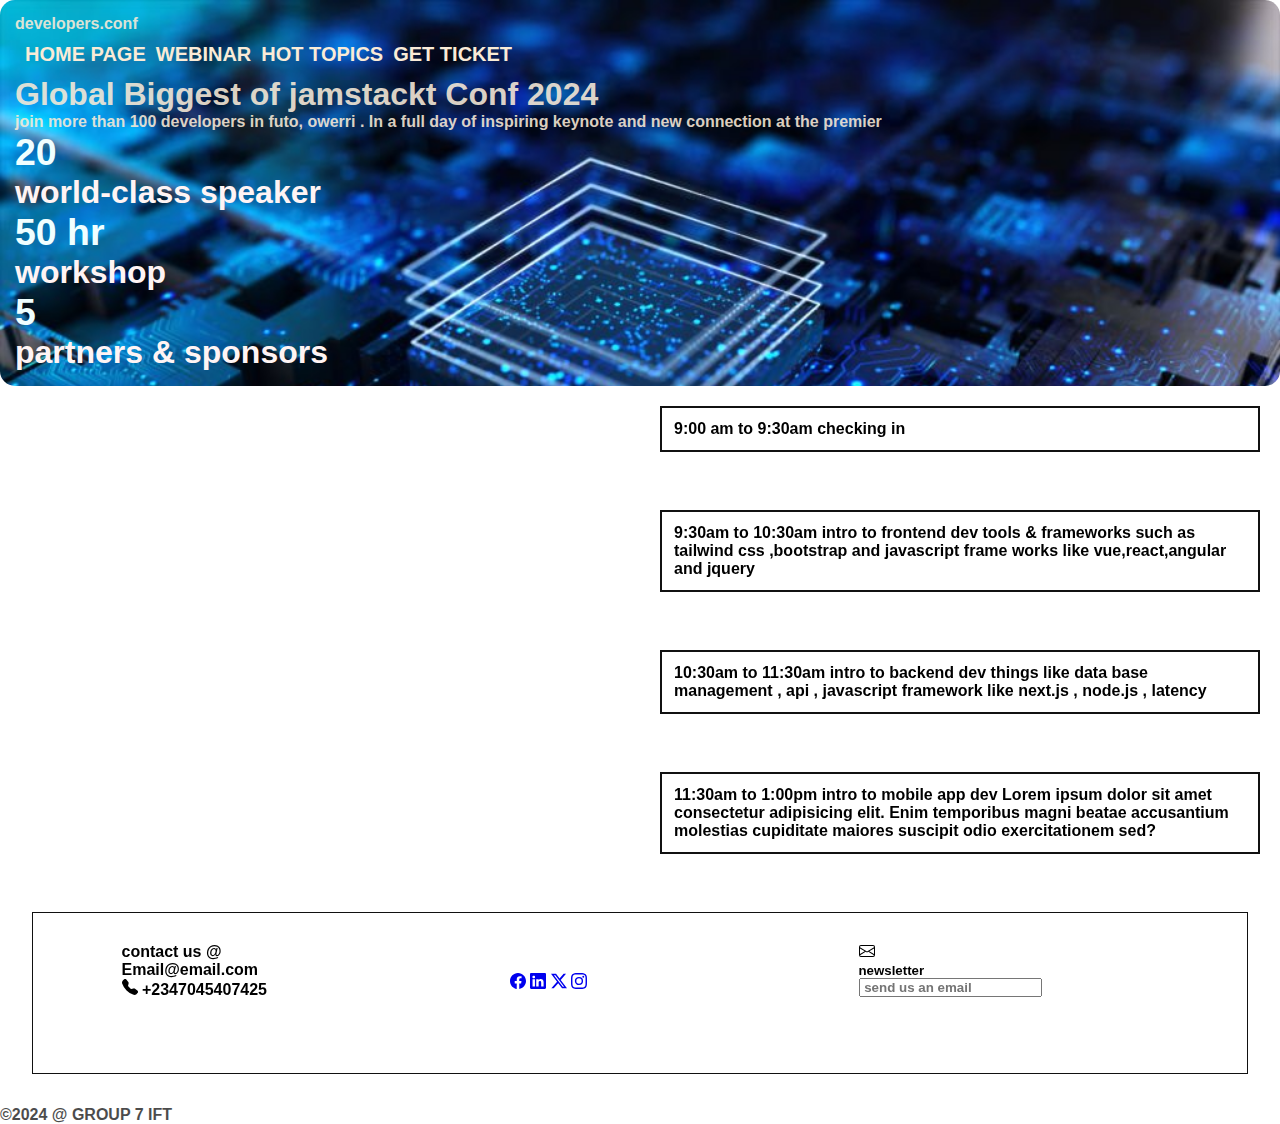
<file: shedule.html>
<!DOCTYPE html>
<html lang="en">
<head>
    <meta charset="UTF-8">
    <meta name="viewport" content="width=device-width, initial-scale=1.0">
    <link rel="stylesheet" href="style.css">
    <title>schedule</title>
</head>
<body>
        <!-- head -->
    <div  class="head" >
        <span class="spandev">developers.conf</span>
        <span class="nav-links">
            <a href="index.html">Home page</a>
            <a href="webinar.html">webinar</a>
            <a href="Topics.html">HOT TOPICS</a>
            <a href="ticket.html">Get Ticket</a>
        </span>
        <h1>Global Biggest of jamstackt <i>Conf 2024
        </i></h1>

        <p>join more than 100 developers in futo, owerri . In a full day of inspiring keynote and new connection at the premier </p>


        <span class="now">
            <p><h3>20</h3>world-class speaker</p>
            <p><h3>50 hr</h3>workshop</p>
            <p><h3>5</h3>partners & sponsors</p>
        </span>
    </div>

    <section>
        <div class="venue">
            <iframe src="https://www.google.com/maps/embed?pb=!1m14!1m12!1m3!1d3972.230809247171!2d6.985751676022283!3d5.381742643681319!2m3!1f0!2f0!3f0!3m2!1i1024!2i768!4f13.1!5e0!3m2!1sen!2sng!4v1729216380142!5m2!1sen!2sng" width="600" height="450" style="border:0;" allowfullscreen="" loading="lazy" referrerpolicy="no-referrer-when-downgrade">

            </iframe>
        </div>
        <div>
            <span class="event"> 9:00 am to 9:30am  checking in</span><br>
            <span class="event">9:30am to 10:30am  <b>intro to frontend dev </b><i> tools & frameworks such as tailwind css ,bootstrap and javascript frame works like vue,react,angular and jquery</i> </span><br>

            <span class="event">10:30am to 11:30am <b>intro to backend dev  </b> <i>things like data base management , api , javascript framework like next.js , node.js , latency</i></span><br>

            <span class="event">11:30am to 1:00pm <b>intro to mobile app dev</b> <i>Lorem ipsum dolor sit amet consectetur adipisicing elit. Enim temporibus magni beatae accusantium molestias cupiditate maiores suscipit odio exercitationem sed?</i></span>
            
        </div>
    </section>
    
    <!-- footer -->
    <section class="footer">
        <div class="contact">
            <p>contact us @</p>
            <p><i><i class="bi bi-envelope-open"></i> </i>Email@email.com</p>
            <i><svg xmlns="http://www.w3.org/2000/svg" width="16" height="16" fill="currentColor" class="bi bi-telephone-fill" viewBox="0 0 16 16">
                <path fill-rule="evenodd" d="M1.885.511a1.745 1.745 0 0 1 2.61.163L6.29 2.98c.329.423.445.974.315 1.494l-.547 2.19a.68.68 0 0 0 .178.643l2.457 2.457a.68.68 0 0 0 .644.178l2.189-.547a1.75 1.75 0 0 1 1.494.315l2.306 1.794c.829.645.905 1.87.163 2.611l-1.034 1.034c-.74.74-1.846 1.065-2.877.702a18.6 18.6 0 0 1-7.01-4.42 18.6 18.6 0 0 1-4.42-7.009c-.362-1.03-.037-2.137.703-2.877z"/>
              </svg>  +2347045407425</i>
        </div>

        <div class="social-icons">
            <a href="http://www.facebook.com" class="link">
                <svg xmlns="http://www.w3.org/2000/svg" width="16" height="16" fill="currentColor" class="bi bi-facebook" viewBox="0 0 16 16">
               <path d="M16 8.049c0-4.446-3.582-8.05-8-8.05C3.58 0-.002 3.603-.002 8.05c0 4.017 2.926 7.347 6.75 7.951v-5.625h-2.03V8.05H6.75V6.275c0-2.017 1.195-3.131 3.022-3.131.876 0 1.791.157 1.791.157v1.98h-1.009c-.993 0-1.303.621-1.303 1.258v1.51h2.218l-.354 2.326H9.25V16c3.824-.604 6.75-3.934 6.75-7.951"/>
            </svg></a> 

            <a href="http://www.linkedin.com"><svg xmlns="http://www.w3.org/2000/svg" width="16" height="16" fill="currentColor" class="bi bi-linkedin" viewBox="0 0 16 16">
                <path d="M0 1.146C0 .513.526 0 1.175 0h13.65C15.474 0 16 .513 16 1.146v13.708c0 .633-.526 1.146-1.175 1.146H1.175C.526 16 0 15.487 0 14.854zm4.943 12.248V6.169H2.542v7.225zm-1.2-8.212c.837 0 1.358-.554 1.358-1.248-.015-.709-.52-1.248-1.342-1.248S2.4 3.226 2.4 3.934c0 .694.521 1.248 1.327 1.248zm4.908 8.212V9.359c0-.216.016-.432.08-.586.173-.431.568-.878 1.232-.878.869 0 1.216.662 1.216 1.634v3.865h2.401V9.25c0-2.22-1.184-3.252-2.764-3.252-1.274 0-1.845.7-2.165 1.193v.025h-.016l.016-.025V6.169h-2.4c.03.678 0 7.225 0 7.225z"/>
            </svg></a>

            <a href="http://www.tweeter.com"><svg xmlns="http://www.w3.org/2000/svg" width="16" height="16" fill="currentColor" class="bi bi-twitter-x" viewBox="0 0 16 16">
                <path d="M12.6.75h2.454l-5.36 6.142L16 15.25h-4.937l-3.867-5.07-4.425 5.07H.316l5.733-6.57L0 .75h5.063l3.495 4.633L12.601.75Zm-.86 13.028h1.36L4.323 2.145H2.865z"/>
            </svg></a>
            <a href="http://www.instagram.com"><svg xmlns="http://www.w3.org/2000/svg" width="16" height="16" fill="currentColor" class="bi bi-instagram" viewBox="0 0 16 16">
                <path d="M8 0C5.829 0 5.556.01 4.703.048 3.85.088 3.269.222 2.76.42a3.9 3.9 0 0 0-1.417.923A3.9 3.9 0 0 0 .42 2.76C.222 3.268.087 3.85.048 4.7.01 5.555 0 5.827 0 8.001c0 2.172.01 2.444.048 3.297.04.852.174 1.433.372 1.942.205.526.478.972.923 1.417.444.445.89.719 1.416.923.51.198 1.09.333 1.942.372C5.555 15.99 5.827 16 8 16s2.444-.01 3.298-.048c.851-.04 1.434-.174 1.943-.372a3.9 3.9 0 0 0 1.416-.923c.445-.445.718-.891.923-1.417.197-.509.332-1.09.372-1.942C15.99 10.445 16 10.173 16 8s-.01-2.445-.048-3.299c-.04-.851-.175-1.433-.372-1.941a3.9 3.9 0 0 0-.923-1.417A3.9 3.9 0 0 0 13.24.42c-.51-.198-1.092-.333-1.943-.372C10.443.01 10.172 0 7.998 0zm-.717 1.442h.718c2.136 0 2.389.007 3.232.046.78.035 1.204.166 1.486.275.373.145.64.319.92.599s.453.546.598.92c.11.281.24.705.275 1.485.039.843.047 1.096.047 3.231s-.008 2.389-.047 3.232c-.035.78-.166 1.203-.275 1.485a2.5 2.5 0 0 1-.599.919c-.28.28-.546.453-.92.598-.28.11-.704.24-1.485.276-.843.038-1.096.047-3.232.047s-2.39-.009-3.233-.047c-.78-.036-1.203-.166-1.485-.276a2.5 2.5 0 0 1-.92-.598 2.5 2.5 0 0 1-.6-.92c-.109-.281-.24-.705-.275-1.485-.038-.843-.046-1.096-.046-3.233s.008-2.388.046-3.231c.036-.78.166-1.204.276-1.486.145-.373.319-.64.599-.92s.546-.453.92-.598c.282-.11.705-.24 1.485-.276.738-.034 1.024-.044 2.515-.045zm4.988 1.328a.96.96 0 1 0 0 1.92.96.96 0 0 0 0-1.92m-4.27 1.122a4.109 4.109 0 1 0 0 8.217 4.109 4.109 0 0 0 0-8.217m0 1.441a2.667 2.667 0 1 1 0 5.334 2.667 2.667 0 0 1 0-5.334"/>
            </svg></a>
        </div>

        <div class="news">
            <svg xmlns="http://www.w3.org/2000/svg" width="16" height="16" fill="currentColor" class="bi bi-envelope" viewBox="0 0 16 16">
                <path d="M0 4a2 2 0 0 1 2-2h12a2 2 0 0 1 2 2v8a2 2 0 0 1-2 2H2a2 2 0 0 1-2-2zm2-1a1 1 0 0 0-1 1v.217l7 4.2 7-4.2V4a1 1 0 0 0-1-1zm13 2.383-4.708 2.825L15 11.105zm-.034 6.876-5.64-3.471L8 9.583l-1.326-.795-5.64 3.47A1 1 0 0 0 2 13h12a1 1 0 0 0 .966-.741M1 11.105l4.708-2.897L1 5.383z"/>
            </svg>
            <h5>newsletter</h5>
            <input type="text" placeholder=" send us an email" >
        </div>
    </section>
    <span class="copy">&copy2024 @ GROUP 7  IFT</span>

</body>
</html>
</file>
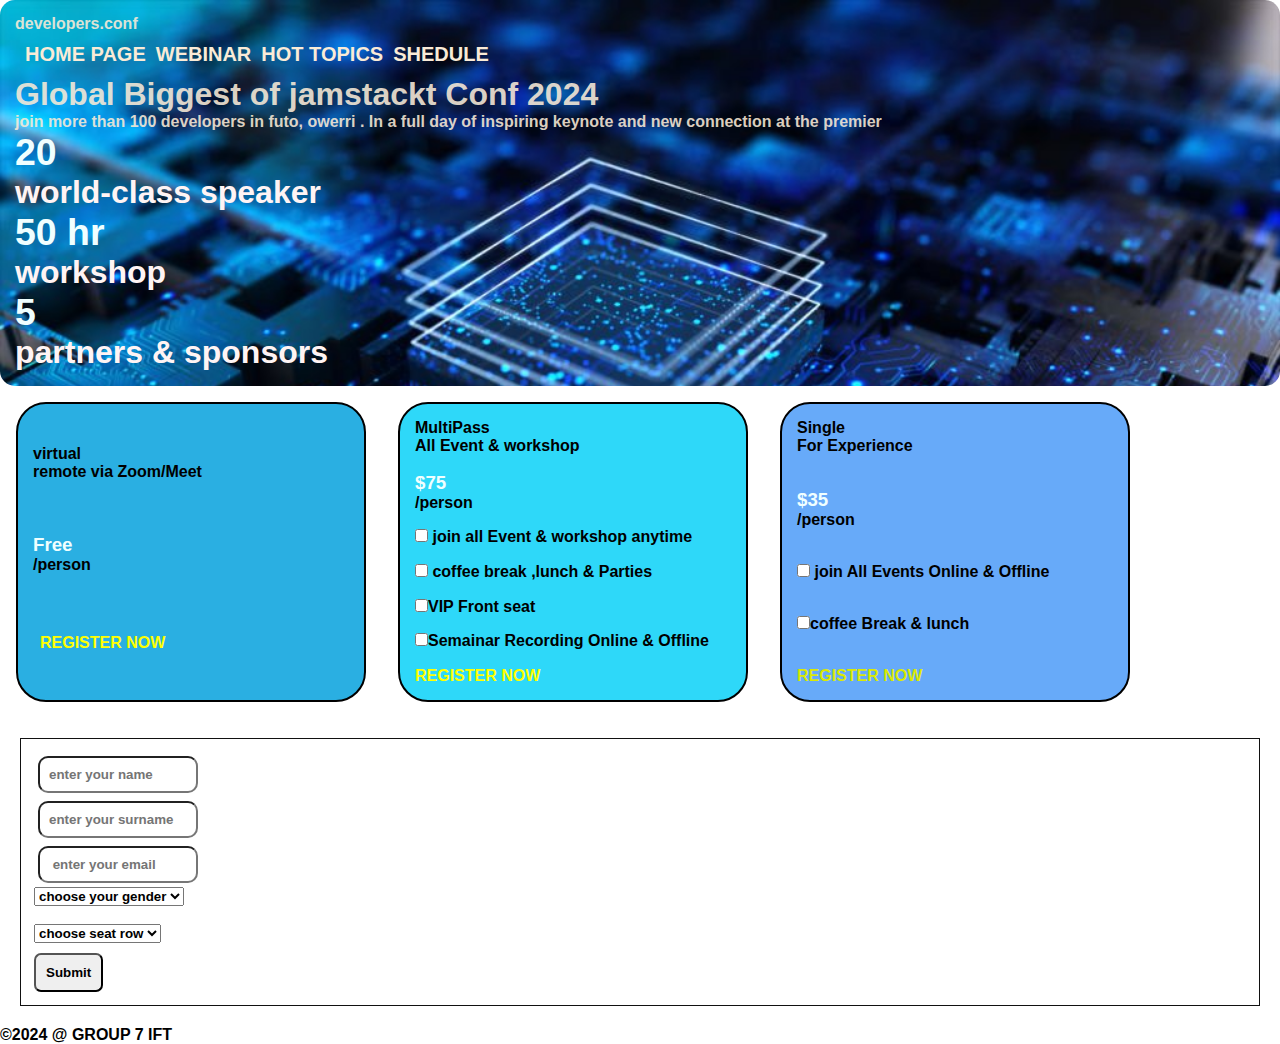
<file: ticket.html>
<!DOCTYPE html>
<html lang="en">
<head>
    <meta charset="UTF-8">
    <meta name="viewport" content="width=device-width, initial-scale=1.0">
    <link rel="stylesheet" href="style.css">
    <title>Get Ticket</title>
</head>
<body>
        <!-- head -->
        <div  class="head" >
            <span class="spandev">developers.conf</span>
            <span class="nav-links">
                <a href="index.html">Home page</a>
                <a href="webinar.html">webinar</a>
                <a href="speaker.html">HOT TOPICS</a>
                <a href="shedule.html">shedule</a>
            </span>
            <h1>Global Biggest of jamstackt <i>Conf 2024
            </i></h1>
    
            <p>join more than 100 developers in futo, owerri . In a full day of inspiring keynote and new connection at the premier </p>
    
            <span class="now">
                <p><h3>20</h3>world-class speaker</p>
                <p><h3>50 hr</h3>workshop</p>
                <p><h3>5</h3>partners & sponsors</p>
            </span>
        </div>
    
    <!-- ticket section -->
    <section class="tick">
        <div class="vticket">
            <span> <h4>virtual</h4>
                <p>remote via Zoom/Meet</p>
            </span>
        <div class="tick">
            <h3>Free</h3>
            <p>/person</p>
        </div>
        
        <a href="#button">REGISTER NOW</a>
    </div>

    <div class="multi">
        <span> <h4>MultiPass </h4>
            <p>All Event & workshop </p>
        </span>
        <span class="tick">
            <h3>$75</h3>
            <p>/person</p>
        </span>
        <p><input type="checkbox" name="ig" id="ig"> join all Event & workshop anytime</p>
        <p><input type="checkbox" name="ig" id="ig"> coffee break ,lunch & Parties </p>
        <p><input type="checkbox" name="ig" id="ig">VIP Front seat</p>
        <p><input type="checkbox" name="ig" id="ig">Semainar Recording Online & Offline </p>
        
        <a href="#button">REGISTER NOW</a>
    
    </div>

    <div class="single">
        <span> <h4>Single</h4>
            <p>For Experience</p>
        </span>
        <span class="tick">
            <h3>$35</h3>
            <p>/person</p>
        </span>

        <p><input type="checkbox" name="ig" id="ig"> join All Events Online & Offline </p>
        <p><input type="checkbox" name="ig" id="ig">coffee Break & lunch </p>

        <a href="#button">REGISTER NOW</a>
    </div>


</section>    
<section class="form" id="buttom">
    <form action="">
        <input type="text" name="" placeholder="enter your name"><br>
        <input type="text" name="" placeholder="enter your surname"> <br>
        <input type="email" name="" placeholder=" enter your email"><br>
        <select name="" id="">
            <option value="">choose your gender</option>
            <option value="">male</option>
            <option value="">female</option> 
        </select><br><br>

        <select >
            <option value="">choose seat row</option>
            <option value="">row 1</option>
            <option value="">row 2</option> 
            <option value="">row 3</option>
            <option value="">row 4</option>
            <option value="">row 5</option> 
            <option value="">row 6</option>
            <option value="">row 7</option>
            <option value="">row 8</option>
            <option value="">row 9</option>
            <option value="">row 10</option>
        </select>
        <button id="submit">Submit</button>
    </form>
</section> 

<p>&copy<span>2024    @ GROUP 7  IFT </span> </p>
</body>
</html>
</file>
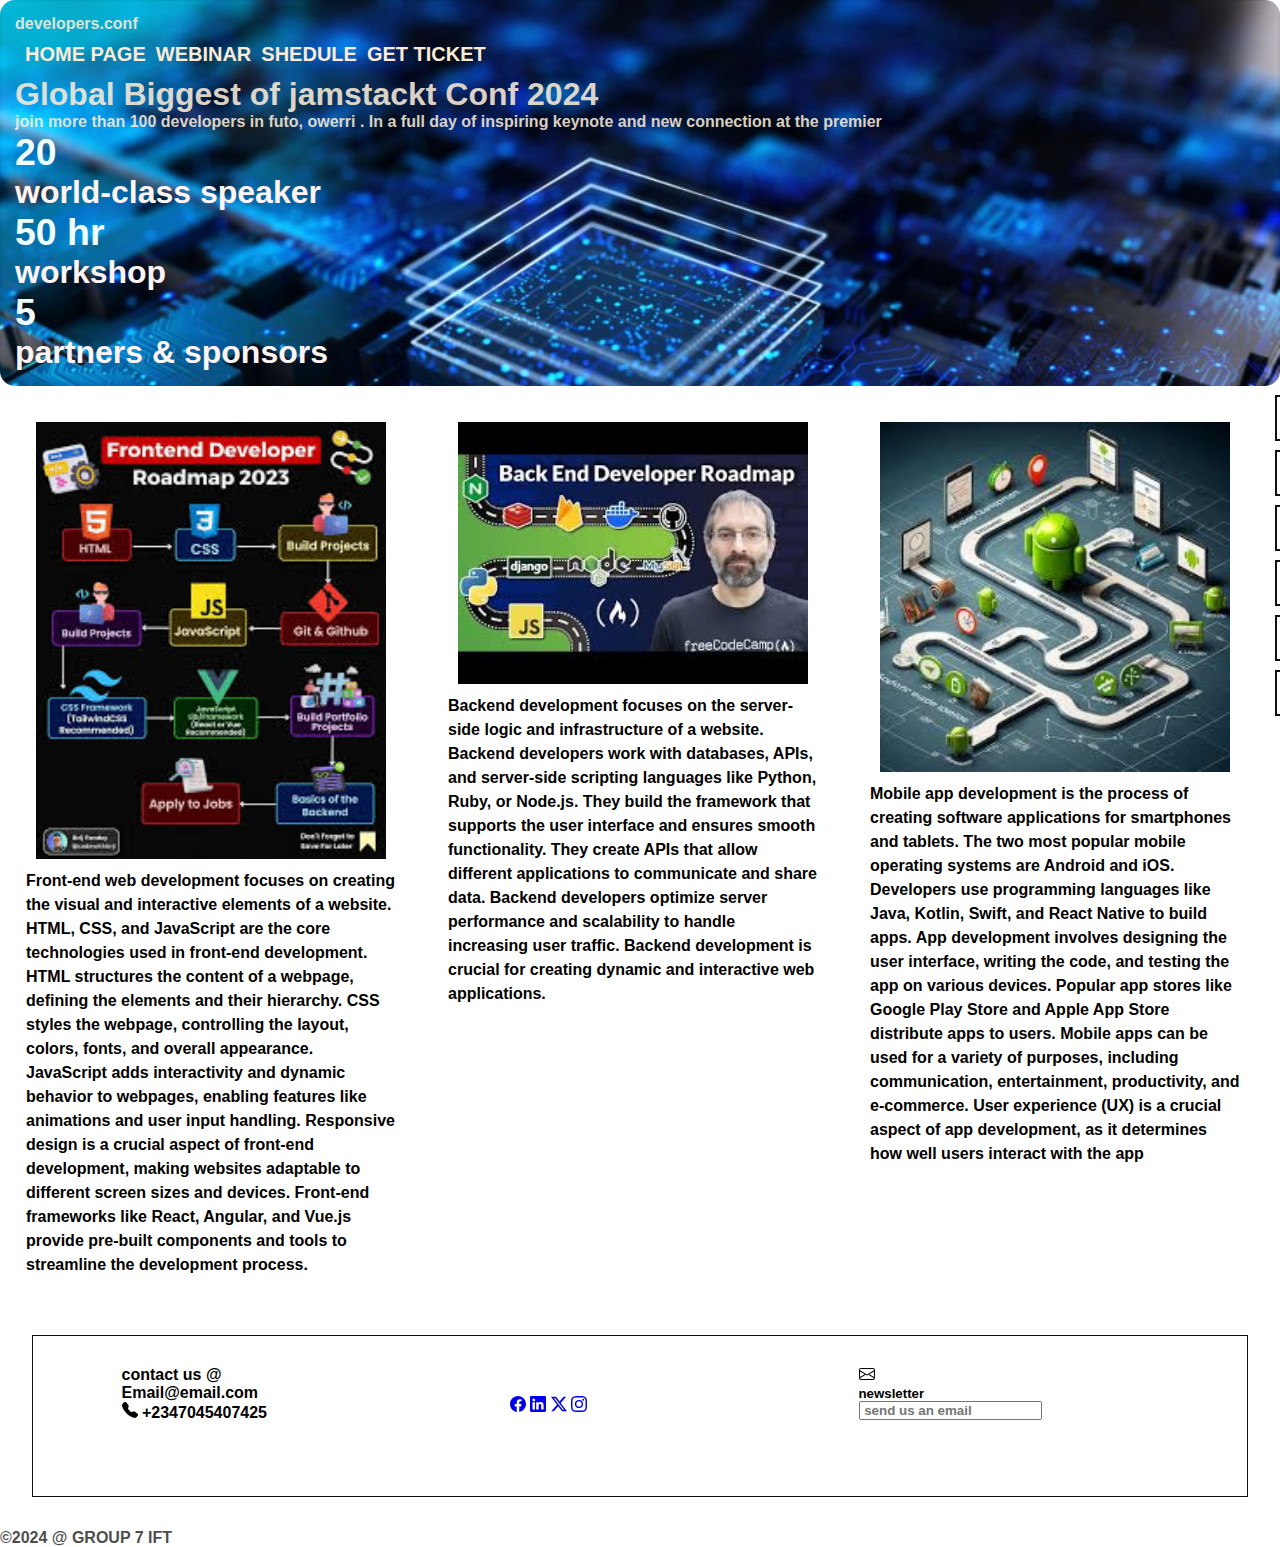
<file: Topics.html>
<!DOCTYPE html>
<html lang="en">
<head>
    <meta charset="UTF-8">
    <meta name="viewport" content="width=device-width, initial-scale=1.0">
    <link rel="stylesheet" href="style.css">
    <title>Topics</title>
</head>
<body>
    <!-- head -->
    <div  class="head" >
        <span class="spandev">developers.conf</span>
        <span class="nav-links">
            <a href="index.html">Home page</a>
            <a href="webinar.html">webinar</a>
            <a href="shedule.html">shedule</a>
            <a href="ticket.html">Get Ticket</a>
        </span>
        <h1>Global Biggest of jamstackt <i>Conf 2024
        </i></h1>

        <p>join more than 100 developers in futo, owerri . In a full day of inspiring keynote and new connection at the premier </p>


        <span class="now">
            <p><h3>20</h3>world-class speaker</p>
            <p><h3>50 hr</h3>workshop</p>
            <p><h3>5</h3>partners & sponsors</p>
        </span>
    </div>
  

    <!-- schedule  -->
        <section class="schedule">
            <div class="fontend">
                <span><img src="./roadmap(front).jpg" alt=""></span>
                <p class="word">Front-end web development focuses on creating the visual and interactive elements of a website.
                    HTML, CSS, and JavaScript are the core technologies used in front-end development.
                    HTML structures the content of a webpage, defining the elements and their hierarchy.
                    CSS styles the webpage, controlling the layout, colors, fonts, and overall appearance.
                    JavaScript adds interactivity and dynamic behavior to webpages, enabling features like animations and user input handling.
                
                    Responsive design is a crucial aspect of front-end development, making websites adaptable to different screen sizes and devices.
                    Front-end frameworks like React, Angular, and Vue.js provide pre-built components and tools to streamline the development process.
                    </p> 
                
            </div>
            <div class="backend">
                <span><img src="./backend.jpg" alt=""></span>
                <p class="word">Backend development focuses on the server-side logic and infrastructure of a website.
                    Backend developers work with databases, APIs, and server-side scripting languages like Python, Ruby, or Node.js.
                    They build the framework that supports the user interface and ensures smooth functionality.
                
                    They create APIs that allow different applications to communicate and share data.
                    Backend developers optimize server performance and scalability to handle increasing user traffic.
                
                    Backend development is crucial for creating dynamic and interactive web applications.
                    </p> 
            </div>
            <div class="mobileapp">
                <span><img src="./Android.jpg" alt=""></span>
                <p class="word">Mobile app development is the process of creating software applications for smartphones and tablets.
                    The two most popular mobile operating systems are Android and iOS.
                    Developers use programming languages like Java, Kotlin, Swift, and React Native to build apps.
                    App development involves designing the user interface, writing the code, and testing the app on various devices.
                    Popular app stores like Google Play Store and Apple App Store distribute apps to users.
                    Mobile apps can be used for a variety of purposes, including communication, entertainment, productivity, and e-commerce.
                    User experience (UX) is a crucial aspect of app development, as it determines how well users interact with the app
                    </p> 
            </div>
            <div>
           
                <b class="four">artifical intelligent</b>
                
                <b class="four" >finiancial  technolgy</b>
                <b  class="four">blockchain Technology</b>
                <b  class="four">CyberSecurity</b>
                <b  class="four"> Big Data</b>
                <b  class="four">Internet Of Things (IOT)</b>
            
            </div>

        </section>

    </section>
 
    <!-- footer -->
    <section class="footer">
        <div class="contact">
            <p>contact us @</p>
            <p><i><i class="bi bi-envelope-open"></i> </i>Email@email.com</p>
            <i><svg xmlns="http://www.w3.org/2000/svg" width="16" height="16" fill="currentColor" class="bi bi-telephone-fill" viewBox="0 0 16 16">
                <path fill-rule="evenodd" d="M1.885.511a1.745 1.745 0 0 1 2.61.163L6.29 2.98c.329.423.445.974.315 1.494l-.547 2.19a.68.68 0 0 0 .178.643l2.457 2.457a.68.68 0 0 0 .644.178l2.189-.547a1.75 1.75 0 0 1 1.494.315l2.306 1.794c.829.645.905 1.87.163 2.611l-1.034 1.034c-.74.74-1.846 1.065-2.877.702a18.6 18.6 0 0 1-7.01-4.42 18.6 18.6 0 0 1-4.42-7.009c-.362-1.03-.037-2.137.703-2.877z"/>
              </svg>  +2347045407425</i>
        </div>

        <div class="social-icons">
            <a href="http://www.facebook.com" class="link">
                <svg xmlns="http://www.w3.org/2000/svg" width="16" height="16" fill="currentColor" class="bi bi-facebook" viewBox="0 0 16 16">
               <path d="M16 8.049c0-4.446-3.582-8.05-8-8.05C3.58 0-.002 3.603-.002 8.05c0 4.017 2.926 7.347 6.75 7.951v-5.625h-2.03V8.05H6.75V6.275c0-2.017 1.195-3.131 3.022-3.131.876 0 1.791.157 1.791.157v1.98h-1.009c-.993 0-1.303.621-1.303 1.258v1.51h2.218l-.354 2.326H9.25V16c3.824-.604 6.75-3.934 6.75-7.951"/>
            </svg></a> 

            <a href="http://www.linkedin.com"><svg xmlns="http://www.w3.org/2000/svg" width="16" height="16" fill="currentColor" class="bi bi-linkedin" viewBox="0 0 16 16">
                <path d="M0 1.146C0 .513.526 0 1.175 0h13.65C15.474 0 16 .513 16 1.146v13.708c0 .633-.526 1.146-1.175 1.146H1.175C.526 16 0 15.487 0 14.854zm4.943 12.248V6.169H2.542v7.225zm-1.2-8.212c.837 0 1.358-.554 1.358-1.248-.015-.709-.52-1.248-1.342-1.248S2.4 3.226 2.4 3.934c0 .694.521 1.248 1.327 1.248zm4.908 8.212V9.359c0-.216.016-.432.08-.586.173-.431.568-.878 1.232-.878.869 0 1.216.662 1.216 1.634v3.865h2.401V9.25c0-2.22-1.184-3.252-2.764-3.252-1.274 0-1.845.7-2.165 1.193v.025h-.016l.016-.025V6.169h-2.4c.03.678 0 7.225 0 7.225z"/>
            </svg></a>

            <a href="http://www.tweeter.com"><svg xmlns="http://www.w3.org/2000/svg" width="16" height="16" fill="currentColor" class="bi bi-twitter-x" viewBox="0 0 16 16">
                <path d="M12.6.75h2.454l-5.36 6.142L16 15.25h-4.937l-3.867-5.07-4.425 5.07H.316l5.733-6.57L0 .75h5.063l3.495 4.633L12.601.75Zm-.86 13.028h1.36L4.323 2.145H2.865z"/>
            </svg></a>
            <a href="http://www.instagram.com"><svg xmlns="http://www.w3.org/2000/svg" width="16" height="16" fill="currentColor" class="bi bi-instagram" viewBox="0 0 16 16">
                <path d="M8 0C5.829 0 5.556.01 4.703.048 3.85.088 3.269.222 2.76.42a3.9 3.9 0 0 0-1.417.923A3.9 3.9 0 0 0 .42 2.76C.222 3.268.087 3.85.048 4.7.01 5.555 0 5.827 0 8.001c0 2.172.01 2.444.048 3.297.04.852.174 1.433.372 1.942.205.526.478.972.923 1.417.444.445.89.719 1.416.923.51.198 1.09.333 1.942.372C5.555 15.99 5.827 16 8 16s2.444-.01 3.298-.048c.851-.04 1.434-.174 1.943-.372a3.9 3.9 0 0 0 1.416-.923c.445-.445.718-.891.923-1.417.197-.509.332-1.09.372-1.942C15.99 10.445 16 10.173 16 8s-.01-2.445-.048-3.299c-.04-.851-.175-1.433-.372-1.941a3.9 3.9 0 0 0-.923-1.417A3.9 3.9 0 0 0 13.24.42c-.51-.198-1.092-.333-1.943-.372C10.443.01 10.172 0 7.998 0zm-.717 1.442h.718c2.136 0 2.389.007 3.232.046.78.035 1.204.166 1.486.275.373.145.64.319.92.599s.453.546.598.92c.11.281.24.705.275 1.485.039.843.047 1.096.047 3.231s-.008 2.389-.047 3.232c-.035.78-.166 1.203-.275 1.485a2.5 2.5 0 0 1-.599.919c-.28.28-.546.453-.92.598-.28.11-.704.24-1.485.276-.843.038-1.096.047-3.232.047s-2.39-.009-3.233-.047c-.78-.036-1.203-.166-1.485-.276a2.5 2.5 0 0 1-.92-.598 2.5 2.5 0 0 1-.6-.92c-.109-.281-.24-.705-.275-1.485-.038-.843-.046-1.096-.046-3.233s.008-2.388.046-3.231c.036-.78.166-1.204.276-1.486.145-.373.319-.64.599-.92s.546-.453.92-.598c.282-.11.705-.24 1.485-.276.738-.034 1.024-.044 2.515-.045zm4.988 1.328a.96.96 0 1 0 0 1.92.96.96 0 0 0 0-1.92m-4.27 1.122a4.109 4.109 0 1 0 0 8.217 4.109 4.109 0 0 0 0-8.217m0 1.441a2.667 2.667 0 1 1 0 5.334 2.667 2.667 0 0 1 0-5.334"/>
            </svg></a>
        </div>

        <div class="news">
            <svg xmlns="http://www.w3.org/2000/svg" width="16" height="16" fill="currentColor" class="bi bi-envelope" viewBox="0 0 16 16">
                <path d="M0 4a2 2 0 0 1 2-2h12a2 2 0 0 1 2 2v8a2 2 0 0 1-2 2H2a2 2 0 0 1-2-2zm2-1a1 1 0 0 0-1 1v.217l7 4.2 7-4.2V4a1 1 0 0 0-1-1zm13 2.383-4.708 2.825L15 11.105zm-.034 6.876-5.64-3.471L8 9.583l-1.326-.795-5.64 3.47A1 1 0 0 0 2 13h12a1 1 0 0 0 .966-.741M1 11.105l4.708-2.897L1 5.383z"/>
            </svg>
            <h5>newsletter</h5>
            <input type="text" placeholder=" send us an email" >
        </div>
    </section>
    <span class="copy">&copy2024 @ GROUP 7  IFT</span>

</body>
</html>
</file>
<file: style.css>
*{
    padding: 0;
    margin: 0;
    box-sizing: border-box;
    font-family: "Roboto", sans-serif;
    font-weight: 700;
    font-style: normal;
}


.head{
    width: 100%;
    margin: 1rem;
    padding: 15px;
    display: flex;
    flex-direction: column;
    flex-basis: 20px;
    background-image: url(./group\ 7\ cit.jpg);
    background-size: cover;
    color: rgba(250, 235, 215, 0.884);
    border-radius: 15px;

}

.nav-links{
    
    display:flex;
    flex-direction: column;
    flex-basis: 9px;
    text-transform: uppercase;
    text-decoration: none;
}
.nav-links a{
    color: rgb(250, 235, 215);
    text-decoration: none;
    display: flex;
    flex-direction: row;
    align-items: flex-end;
    padding: 5px;
    
}

.nav a:hover{
    color: rgb(185, 11, 147);
    background-color: aliceblue;
}
.now{
  
    font-size: xx-large;
    color:#fff4f4;
}
.word{
    word-spacing: px;
    line-height: 1.5rem;
}

/* topics */
.fontend{
    width: 400px;
    display: flex;
    flex-direction: column;
    padding: 10px;
    margin: 1rem;
}
.backend{
    width: 400px;
    display: flex;
    flex-direction: column;
    padding: 10px;
    margin: 1rem;
}
.mobileapp{
    width: 400px;
    display: flex;
    flex-direction: column;
    padding: 10px;
    margin: 1rem;
}

/* ticket section */
.vticket{
    width: 350px;
    height: 300px;
    background-color: #2aafe2ff;
    padding: 15px;
    display: flex;
    justify-content: space-between;
    border: 2px solid black;
    margin: 1rem;
    border-radius: 30px;
}
.vticket a{
    display: flex;
    padding: 7px;
    align-items: flex-end;
    text-decoration: none;
    color: yellow;

}
.multi{
    width: 350px;
    height: 300px;
    background-color:#2ed8f9ff;
    padding: 15px;
    display: flex;
    flex-direction: column;
    justify-content: space-between;
    border: 2px solid black;
    margin: 1rem;
    border-radius: 30px;
}
.multi a{
    text-decoration: none;
    color: yellow;
}
.single{
    width: 350px;
    height: 300px;
    background-color: #67aaf9ff;
    padding: 15px;
    display: flex;
    flex-direction: column;
    justify-content: space-between;
    border: 2px solid black;
    margin: 1rem;
    border-radius: 30px;
}
.single a{
    text-decoration: none;
    color: rgb(218, 233, 3);
}

/* sponser */
.sponsers{
    width:400px;
    margin: 1.5rem;
    padding: 20px;
}
/* shedule */


.event{
    margin: 20px;
    padding: 12px;
    border: 2px solid #111;
    display: block;

}
.venue{
    margin: 20px;
    border-radius: 7px;

}




 /* footer */
 .footer{
    width: 300px;
    margin:2rem ;
    padding: 20px;
    display: flex;
    justify-content: space-evenly;
    padding: 30px;
    border: 1px solid #111;
 }
.contact{
    width: 200px;
    height: 100px;
   
    
    
}
.social-icons{
    padding: 20px;
    margin: 10px;

}
.news{
    width: 200px;
    height: 100px;
   
}
.four{
    padding: 12px;
    margin: 9px;
    border: 2px solid #111;
    display: block;
    width: 250px;
}

/* copy footer */
.copy{
    opacity: 0.7;
}


/* ticket page */
    .form{
        margin: 20px;
        padding: 13px;
        border: 1px solid #111;
    }
    .form input{
        padding: 9px;
        margin: 4px;
        border-radius: 10px;
        width: 10rem;
    }
    button{
        padding: 10px;
        border-radius: 7px;
        display: block;
        margin-top: 10px;
    }
    .vticket{
        display: flex;
        flex-direction: column;
        justify-content: space-around;
    }
    /* webinar */
    .web{
        border-radius: 50%;
        margin-left: 20px;
    }
    figure{
        margin: 20px;
    }



    /* footer*/
    .footer{
        display: flex;
        flex-direction:column ;

    }




 /* media quary// small screen */
    @media (max-width:700px) {
      .nav-links a{
        color: rgb(250, 235, 215);
        text-decoration: none;
        display: flex;
        flex-direction: column;
        align-items: flex-end;
        padding: 5px;
        font-size: 20px;
    

      } 
      .nav-links a:hover{
        color: rgb(185, 11, 147);
        background-color: aliceblue;
    }
    .venue{
        width: 350px;
    }
    .footer{
        display: flex;
        flex-direction: column;
    }
    .event{
        width: 350px;
        
    }





}



    /* big screen */
    @media (min-width:1200px) {
        section{
        display: flex;
        flex-direction: row;
    }
    .head{
        background-size:cover;
        margin: 0;
    }
    .image{
        display: flex;
        flex-direction: row;
        margin: 10px;
    
    }
    .nav-links {
        color: rgb(250, 235, 215);
        text-decoration: none;
        display: flex;
        flex-direction: row;
        align-items: flex-start;
        padding: 5px;
        font-size: 20px;
    

      } 
      .nav-links a:hover{
        color:#2ed8f9ff;
        background-color: aliceblue;
    }

    img{
        width: 350px;
        border-radius: 0;
        margin: 10px;
        display: block;
    }
    h3{
        opacity: 0.0px;
        color: azure;
    }
    .footer{
        display: flex;
        flex-direction: row;
        width: auto;
        justify-content: space-evenly;
    }
    .contact{
        width: 300px;
    }
    .social-icons{
        width: 300px;
    }
    .news{
        width: 300px;
    }

}
</file>
